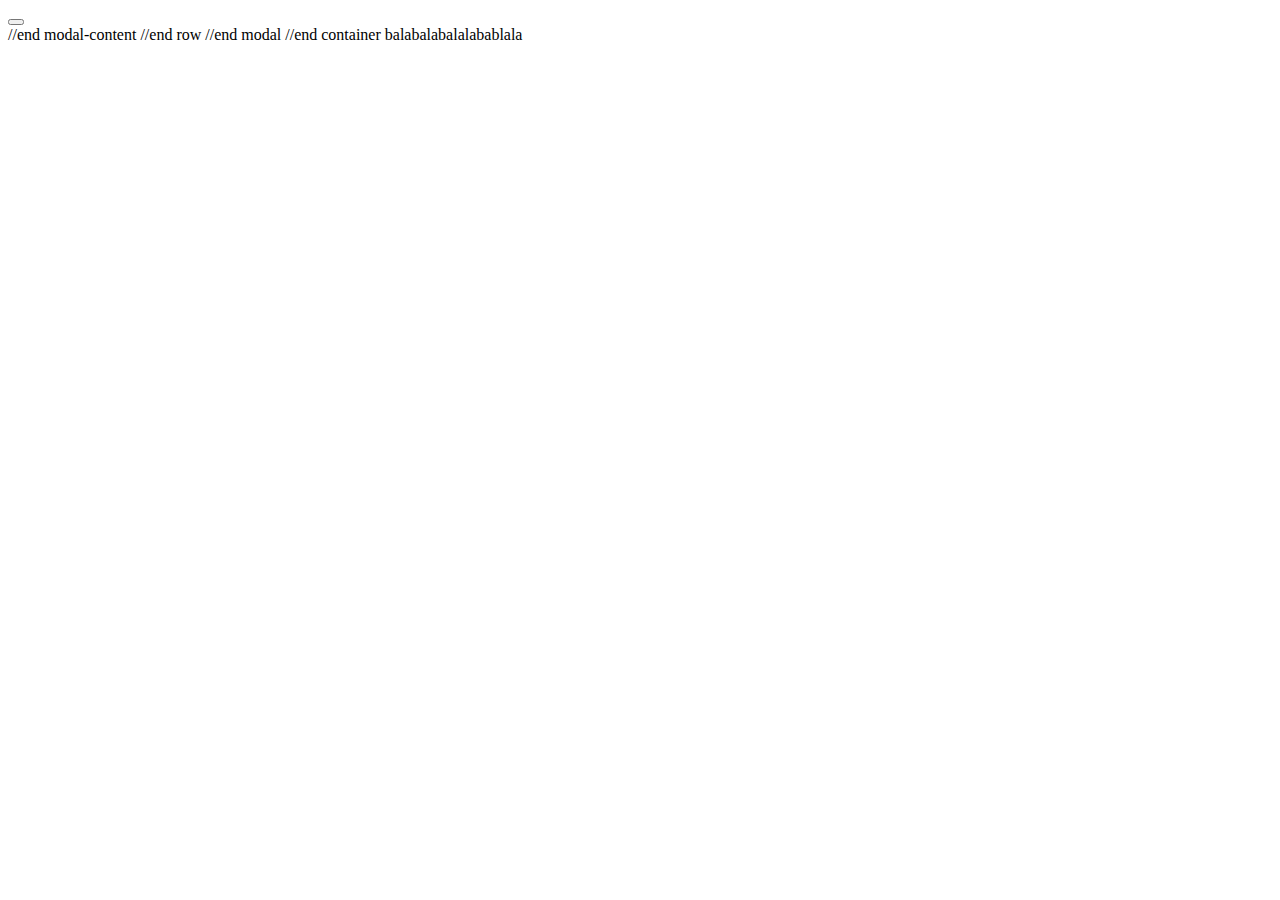
<file: index.html>
<!DOCTYPE html>
<html>
<head><meta charset="utf-8">
    <meta name="viewport" content="width=device-width, initial-scale=1">
    <title>
        SJSU Final Week
</title>

<link rel="stylesheet" href="fp.css">
</head>

<body>

    <div class="container">

        <button id="myBtn" class="button">
        <div id="myModal" class="modal">
            <div class="modal-content">
<div class="row" >
    <div class="column">
        <span class="close"></span>
<a href="fotos/800600.png"><img src="fotos/800600.png" id="final"></a>
        <img src="./fotos/800600.png" id="final">
<a href="fotos/800600.png"><img src="fotos/800600.png" id="final"></a>
<a href="fotos/800600.png"><img src="fotos/800600.png" class id="final"></a></div>
<div class="column">
<a href="fotos/800600.png"><img src="fotos/800600.png"></a>
<a href="fotos/800600.png"><img src="fotos/800600.png"></a>
<a href="fotos/800600.png"><img src="fotos/800600.png"></a></div>//end column
</button>
</div>//end modal-content
</div>//end row
    </div>//end modal
    </div>//end container
balabalabalalabablala

    <script>
            // Get the modal
            var modal = document.getElementById('myModal');
            
            // Get the button that opens the modal
            var btn = document.getElementById("myBtn");
            
            // Get the <span> element that closes the modal
            var span = document.getElementsByClassName("close")[0];
            
            // When the user clicks the button, open the modal 
            btn.onclick = function() {
              modal.style.display = "block";
            }
            
            // When the user clicks on <span> (x), close the modal
            span.onclick = function() {
              modal.style.display = "none";
            }
            
            // When the user clicks anywhere outside of the modal, close it
            window.onclick = function(event) {
              if (event.target == modal) {
                modal.style.display = "none";
              }
            }
            </script>
</body>

</html>
</file>
<file: fp.css>
/* Style the Image Used to Trigger the Modal */
#myImg {
    border-radius: 5px;
    cursor: pointer;
    transition: 0.3s;
  }
  
  #myImg:hover {opacity: 0.7;}
  
  /* The Modal (background) */
  .modal {
    display: none; /* Hidden by default */
    position: fixed; /* Stay in place */
    z-index: 1; /* Sit on top */
    padding-top: 100px; /* Location of the box */
    left: 0;
    top: 0;
    width: 100%; /* Full width */
    height: 100%; /* Full height */
    overflow: auto; /* Enable scroll if needed */
    background-color: rgb(0,0,0); /* Fallback color */
    background-color: rgba(0,0,0,0.9); /* Black w/ opacity */
  }
  
  /* Modal Content (Image) */
  .modal-content {
    margin: auto;
    display: block;
    width: 90%;
    max-width: 680px;
  }
  
  /* Caption of Modal Image (Image Text) - Same Width as the Image */
  #caption {
    margin: auto;
    display: block;
    width: 80%;
    max-width: 700px;
    text-align: center;
    color: #ccc;
    padding: 10px 0;
    height: 150px;
  }
  
  /* Add Animation - Zoom in the Modal */
  .modal-content, #caption { 
    animation-name: zoom;
    animation-duration: 0.6s;
  }
  
  @keyframes zoom {
    from {transform:scale(0)} 
    to {transform:scale(1)}
  }
  
  /* The Close Button */
  .close {
    position: absolute;
    top: 15px;
    right: 35px;
    color: #f1f1f1;
    font-size: 40px;
    font-weight: bold;
    transition: 0.3s;
  }
  
  .close:hover,
  .close:focus {
    color: #bbb;
    text-decoration: none;
    cursor: pointer;
  }
  
  /* 100% Image Width on Smaller Screens */
  @media only screen and (max-width: 700px){
    .modal-content {
      width: 100%;
    }
  }
.row {
    justify-content: space-evenly;
    padding: 15px;
    display: flex;
    flex-wrap: wrap;
}

.body {
    font-size: 12px;
    font-family: Arial, Helvetica, sans-serif;
    background-color: azure;
}
</file>
